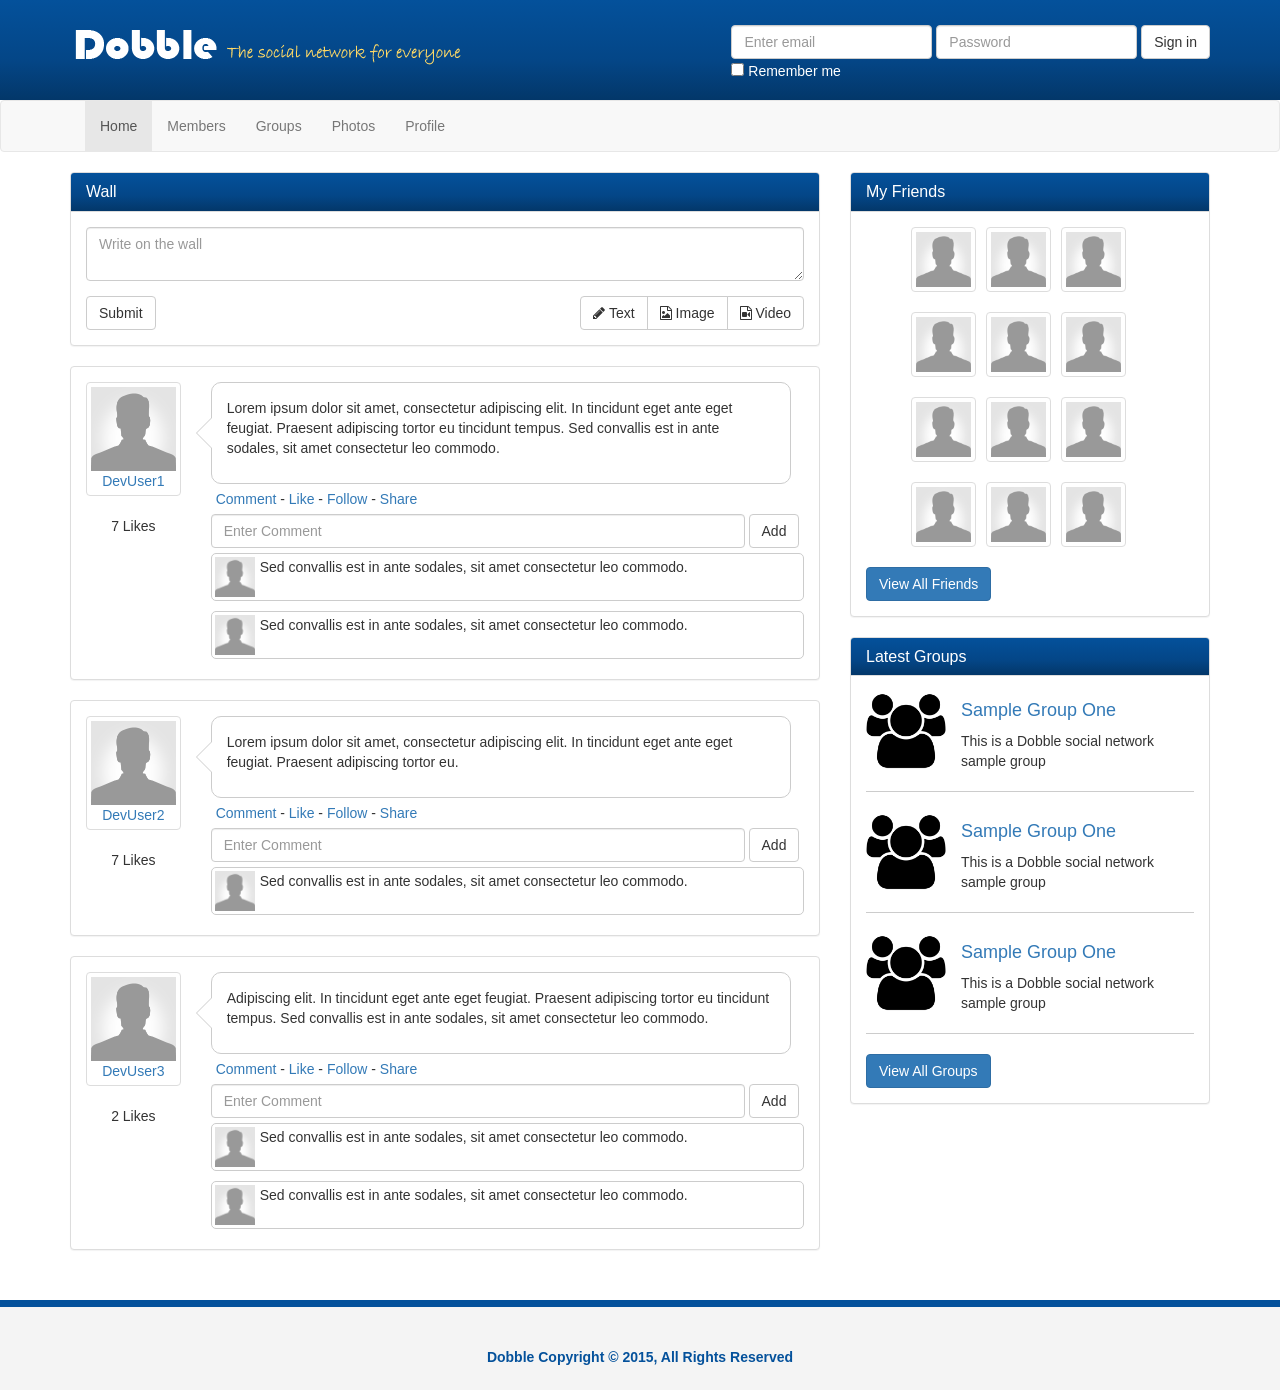
<file: dobble/index.html>
<!DOCTYPE html>
<html lang="en">
  <head>
    <meta charset="utf-8">
    <meta http-equiv="X-UA-Compatible" content="IE=edge">
    <meta name="viewport" content="width=device-width, initial-scale=1">
    <title>Dobble Social Network</title>
    <!-- Bootstrap core CSS -->
    <link href="css/bootstrap.css" rel="stylesheet">
    <!-- Custom styles for this template -->
    <link href="css/font-awesome.css" rel="stylesheet">
    <link href="css/style.css" rel="stylesheet">
  </head>

  <body>
    <header>
      <div class="container">
        <img src="img/logo.png" class="logo">
        <form class="form-inline">
          <div class="form-group">
            <label class="sr-only" for="exampleInputEmail3">Email address</label>
            <input type="email" class="form-control" id="exampleInputEmail3" placeholder="Enter email">
          </div>
          <div class="form-group">
            <label class="sr-only" for="exampleInputPassword3">Password</label>
            <input type="password" class="form-control" id="exampleInputPassword3" placeholder="Password">
          </div>
          <button type="submit" class="btn btn-default">Sign in</button><br>
          <div class="checkbox">
            <label>
              <input type="checkbox"> Remember me
            </label>
          </div>
        </form>
      </div>
    </header>
    <nav class="navbar navbar-default">
      <div class="container">
        <div class="navbar-header">
          <button type="button" class="navbar-toggle collapsed" data-toggle="collapse" data-target="#navbar" aria-expanded="false" aria-controls="navbar">
            <span class="sr-only">Toggle navigation</span>
            <span class="icon-bar"></span>
            <span class="icon-bar"></span>
            <span class="icon-bar"></span>
          </button>
        </div>
        <div id="navbar" class="collapse navbar-collapse">
          <ul class="nav navbar-nav">
            <li class="active"><a href="index.html">Home</a></li>
            <li><a href="members.html">Members</a></li>
            <li><a href="groups.html">Groups</a></li>
            <li><a href="photos.html">Photos</a></li>
            <li><a href="profile.html">Profile</a></li>
          </ul>
        </div><!--/.nav-collapse -->
      </div>
    </nav>

    <section>
      <div class="container">
        <div class="row">
          <div class="col-md-8">
            <div class="panel panel-default">
              <div class="panel-heading">
                <h3 class="panel-title">Wall</h3>
              </div>
              <div class="panel-body">
                <form>
                  <div class="form-group">
                    <textarea class="form-control" placeholder="Write on the wall"></textarea>
                  </div>
                
                  <button type="submit" class="btn btn-default">Submit</button>
                  <div class="pull-right">
                    <div class="btn-group">
                    <button type="button" class="btn btn-default"><i class="fa fa-pencil"></i> Text</button>
                    <button type="button" class="btn btn-default"><i class="fa fa-file-image-o"></i> Image</button>
                    <button type="button" class="btn btn-default"> <i class="fa fa-file-video-o"></i> Video</button>
                  </div>
                  </div>
                </form>        
              </div>
            </div>

            <div class="panel panel-default post">
              <div class="panel-body">
                <div class="row">
                  <div class="col-sm-2">
                    <a class="post-avatar thumbnail" href="profile.html"><img src="img/user.png"><div class="text-center">DevUser1</div></a>
                    <div class="likes text-center">7 Likes</div>
                  </div><!-- col-sm-2 end -->
                  <div class="col-sm-10">
                    <div class="bubble">
                      <div class="pointer">
                        <p>Lorem ipsum dolor sit amet, consectetur adipiscing elit. In tincidunt eget ante eget feugiat. Praesent adipiscing tortor eu tincidunt tempus. Sed convallis est in ante sodales, sit amet consectetur leo commodo. </p>
                      </div>
                      <div class="pointer-border"></div>
                    </div><!-- bubble end -->
                    <p class="post-actions"><a href="#">Comment</a> - <a href="#">Like</a> - <a href="#">Follow</a> - <a href="#">Share</a> </p>
                    <div class="comment-form">
                      <form class="form-inline">
                        <div class="form-group">
                          <input type="text" class="form-control" id="exampleInputName2" placeholder="Enter Comment">
                        </div>
                        <button type="submit" class="btn btn-default">Add</button>
                      </form>
                    </div><!-- comment form end -->
                    <div class="clearfix"></div>

                    <div class="comments">
                      <div class="comment">
                        <a class="comment-avatar pull-left" href="#"><img src="img/user.png"></a>
                        <div class="comment-text">
                          <p>Sed convallis est in ante sodales, sit amet consectetur leo commodo.</p>
                        </div>
                      </div>
                      <div class="clearfix"></div>

                      <div class="comment">
                        <a class="comment-avatar pull-left" href="#"><img src="img/user.png"></a>
                        <div class="comment-text">
                          <p>Sed convallis est in ante sodales, sit amet consectetur leo commodo.</p>
                        </div>
                      </div>
                      <div class="clearfix"></div>
                    </div>
                  </div>
                </div>
              </div>
            </div>

            <div class="panel panel-default post">
              <div class="panel-body">
                <div class="row">
                  <div class="col-sm-2">
                    <a class="post-avatar thumbnail" href="profile.html"><img src="img/user.png"><div class="text-center">DevUser2</div></a>
                    <div class="likes text-center">7 Likes</div>
                  </div><!-- col-sm-2 end -->
                  <div class="col-sm-10">
                    <div class="bubble">
                      <div class="pointer">
                        <p>Lorem ipsum dolor sit amet, consectetur adipiscing elit. In tincidunt eget ante eget feugiat. Praesent adipiscing tortor eu. </p>
                      </div>
                      <div class="pointer-border"></div>
                    </div><!-- bubble end -->
                    <p class="post-actions"><a href="#">Comment</a> - <a href="#">Like</a> - <a href="#">Follow</a> - <a href="#">Share</a> </p>
                    <div class="comment-form">
                      <form class="form-inline">
                        <div class="form-group">
                          <input type="text" class="form-control" id="exampleInputName2" placeholder="Enter Comment">
                        </div>
                        <button type="submit" class="btn btn-default">Add</button>
                      </form>
                    </div><!-- comment form end -->
                    <div class="clearfix"></div>

                    <div class="comments">              
                      <div class="comment">
                        <a class="comment-avatar pull-left" href="#"><img src="img/user.png"></a>
                        <div class="comment-text">
                          <p>Sed convallis est in ante sodales, sit amet consectetur leo commodo.</p>
                        </div>
                      </div>
                      <div class="clearfix"></div>
                    </div>
                  </div>
                </div>
              </div>
            </div>

            <div class="panel panel-default post">
              <div class="panel-body">
                <div class="row">
                  <div class="col-sm-2">
                    <a class="post-avatar thumbnail" href="profile.html"><img src="img/user.png"><div class="text-center">DevUser3</div></a>
                    <div class="likes text-center">2 Likes</div>
                  </div><!-- col-sm-2 end -->
                  <div class="col-sm-10">
                    <div class="bubble">
                      <div class="pointer">
                        <p>Adipiscing elit. In tincidunt eget ante eget feugiat. Praesent adipiscing tortor eu tincidunt tempus. Sed convallis est in ante sodales, sit amet consectetur leo commodo. </p>
                      </div>
                      <div class="pointer-border"></div>
                    </div><!-- bubble end -->
                    <p class="post-actions"><a href="#">Comment</a> - <a href="#">Like</a> - <a href="#">Follow</a> - <a href="#">Share</a> </p>
                    <div class="comment-form">
                      <form class="form-inline">
                        <div class="form-group">
                          <input type="text" class="form-control" id="exampleInputName2" placeholder="Enter Comment">
                        </div>
                        <button type="submit" class="btn btn-default">Add</button>
                      </form>
                    </div><!-- comment form end -->
                    <div class="clearfix"></div>

                    <div class="comments">
                      <div class="comment">
                        <a class="comment-avatar pull-left" href="#"><img src="img/user.png"></a>
                        <div class="comment-text">
                          <p>Sed convallis est in ante sodales, sit amet consectetur leo commodo.</p>
                        </div>
                      </div>
                      <div class="clearfix"></div>

                      <div class="comment">
                        <a class="comment-avatar pull-left" href="#"><img src="img/user.png"></a>
                        <div class="comment-text">
                          <p>Sed convallis est in ante sodales, sit amet consectetur leo commodo.</p>
                        </div>
                      </div>
                      <div class="clearfix"></div>
                    </div>
                  </div>
                </div>
              </div>
            </div>
          </div><!-- col-md-8 end -->

          <div class="col-md-4">
            <div class="panel panel-default friends">
              <div class="panel-heading">
                <h3 class="panel-title">My Friends</h3>
              </div>
              <div class="panel-body">
                <ul>
                  <li><a class="thumbnail" href="profile.html"><img src="img/user.png"></a></li>
                  <li><a class="thumbnail" href="profile.html"><img src="img/user.png"></a></li>
                  <li><a class="thumbnail" href="profile.html"><img src="img/user.png"></a></li>
                  <li><a class="thumbnail" href="profile.html"><img src="img/user.png"></a></li>
                  <li><a class="thumbnail" href="profile.html"><img src="img/user.png"></a></li>
                  <li><a class="thumbnail" href="profile.html"><img src="img/user.png"></a></li>
                  <li><a class="thumbnail" href="profile.html"><img src="img/user.png"></a></li>
                  <li><a class="thumbnail" href="profile.html"><img src="img/user.png"></a></li>
                  <li><a class="thumbnail" href="profile.html"><img src="img/user.png"></a></li>
                  <li><a class="thumbnail" href="profile.html"><img src="img/user.png"></a></li>
                  <li><a class="thumbnail" href="profile.html"><img src="img/user.png"></a></li>
                  <li><a class="thumbnail" href="profile.html"><img src="img/user.png"></a></li>
                </ul>
                <div class="clearfix"></div>
                <a class="btn btn-primary" href="#">View All Friends</a>
              </div>
            </div>

            <div class="panel panel-default groups">
              <div class="panel-heading">
                <h3 class="panel-title">Latest Groups</h3>
              </div>
              <div class="panel-body">
                <div class="group-item">
                  <img src="img/group.png">
                  <h4><a href="#">Sample Group One</a></h4>
                  <p>This is a Dobble social network sample group</p>
                </div>
                <div class="clearfix"></div>
                <div class="group-item">
                  <img src="img/group.png">
                  <h4><a href="#">Sample Group One</a></h4>
                  <p>This is a Dobble social network sample group</p>
                </div>
                <div class="clearfix"></div>
                <div class="group-item">
                  <img src="img/group.png">
                  <h4><a href="#">Sample Group One</a></h4>
                  <p>This is a Dobble social network sample group</p>
                </div>
                <div class="clearfix"></div>
                <a class="btn btn-primary" href="#">View All Groups</a>
              </div>
            </div>
          </div>
        </div>
      </div>

    </section>

    <footer>
      <div class="container">
        <p>Dobble Copyright &copy; 2015, All Rights Reserved</p>
      </div>
    </footer>

    <!-- Bootstrap core JavaScript
    ================================================== -->
    <!-- Placed at the end of the document so the pages load faster -->
    <script src="https://ajax.googleapis.com/ajax/libs/jquery/1.11.1/jquery.min.js"></script>
    <script src="js/bootstrap.js"></script>
  </body>
</html>
</file>
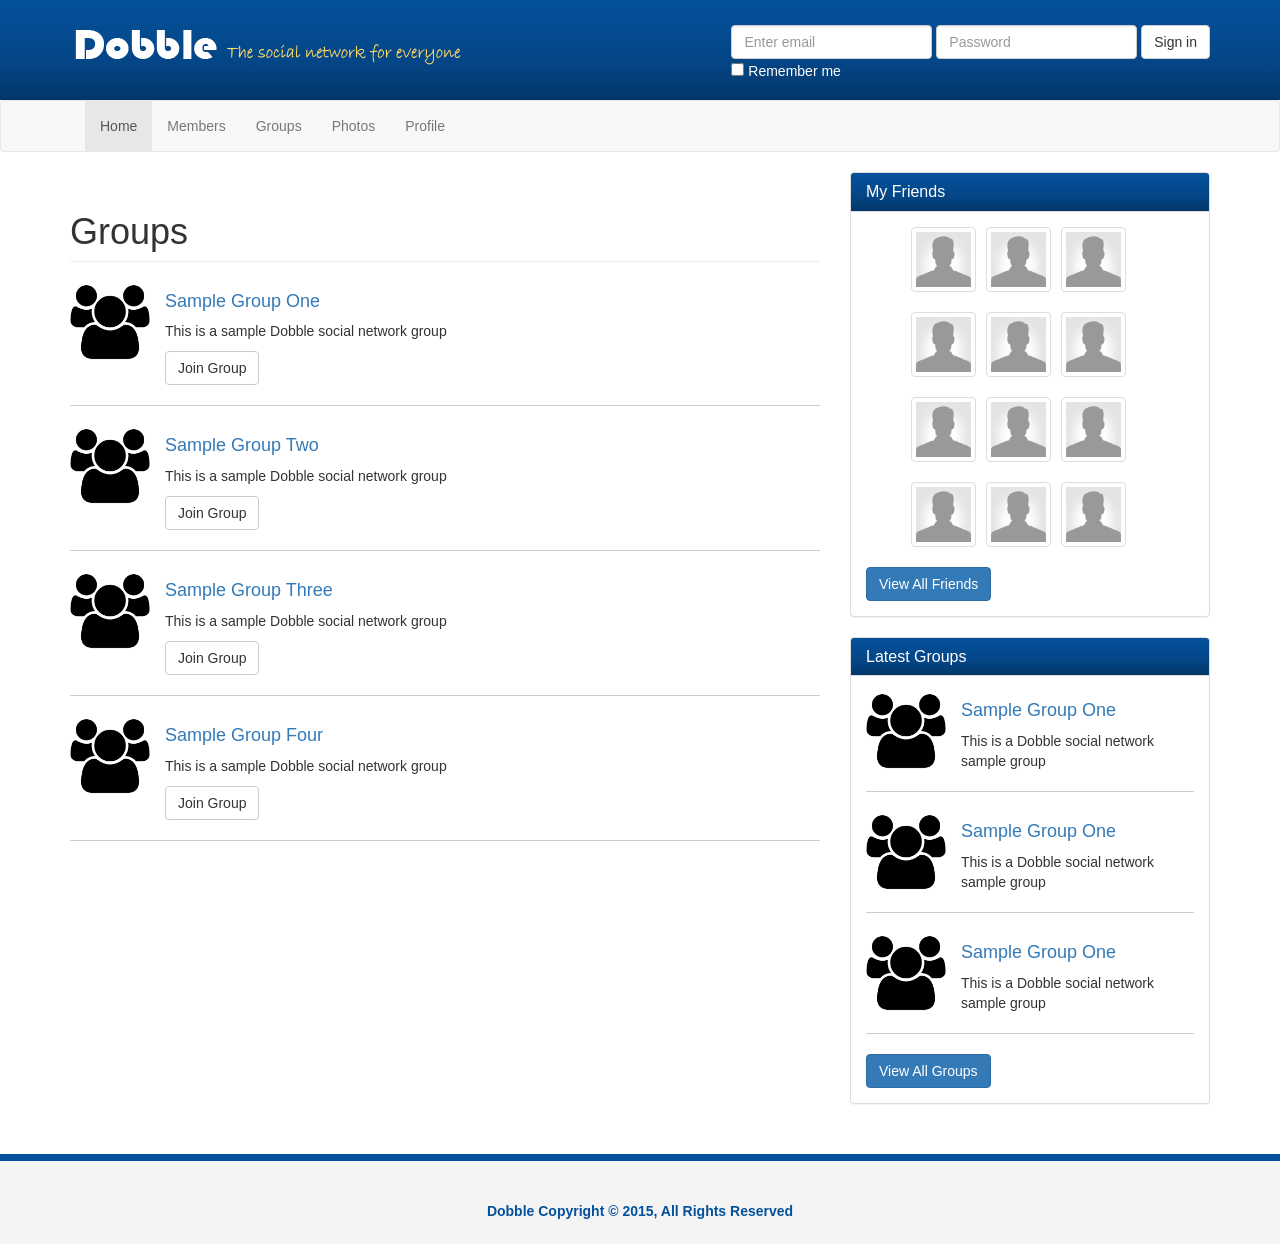
<file: dobble/groups.html>
<!DOCTYPE html>
<html lang="en">
  <head>
    <meta charset="utf-8">
    <meta http-equiv="X-UA-Compatible" content="IE=edge">
    <meta name="viewport" content="width=device-width, initial-scale=1">
    <title>Groups: Dobble Social Network</title>
    <!-- Bootstrap core CSS -->
    <link href="css/bootstrap.css" rel="stylesheet">
    <!-- Custom styles for this template -->
    <link href="css/font-awesome.css" rel="stylesheet">
    <link href="css/style.css" rel="stylesheet">
  </head>

  <body>
    <header>
      <div class="container">
        <img src="img/logo.png" class="logo">
        <form class="form-inline">
          <div class="form-group">
            <label class="sr-only" for="exampleInputEmail3">Email address</label>
            <input type="email" class="form-control" id="exampleInputEmail3" placeholder="Enter email">
          </div>
          <div class="form-group">
            <label class="sr-only" for="exampleInputPassword3">Password</label>
            <input type="password" class="form-control" id="exampleInputPassword3" placeholder="Password">
          </div>
          <button type="submit" class="btn btn-default">Sign in</button><br>
          <div class="checkbox">
            <label>
              <input type="checkbox"> Remember me
            </label>
          </div>
        </form>
      </div>
    </header>
    <nav class="navbar navbar-default">
      <div class="container">
        <div class="navbar-header">
          <button type="button" class="navbar-toggle collapsed" data-toggle="collapse" data-target="#navbar" aria-expanded="false" aria-controls="navbar">
            <span class="sr-only">Toggle navigation</span>
            <span class="icon-bar"></span>
            <span class="icon-bar"></span>
            <span class="icon-bar"></span>
          </button>
        </div>
        <div id="navbar" class="collapse navbar-collapse">
          <ul class="nav navbar-nav">
            <li class="active"><a href="index.html">Home</a></li>
            <li><a href="members.html">Members</a></li>
            <li><a href="groups.html">Groups</a></li>
            <li><a href="photos.html">Photos</a></li>
            <li><a href="profile.html">Profile</a></li>
          </ul>
        </div><!--/.nav-collapse -->
      </div>
    </nav>

    <section>
      <div class="container">
        <div class="row">
          <div class="col-md-8">
            <div class="groups">
              <h1 class="page-header">Groups</h1>
              <div class="group-item">
                <img src="img/group.png">
                <h4><a href="#">Sample Group One</a></h4>
                <p>This is a sample Dobble social network group</p>
                <p><a href="#" class="btn btn-default">Join Group</a></p>
              </div>
              <div class="clearfix"></div>
              <div class="group-item">
                <img src="img/group.png">
                <h4><a href="#">Sample Group Two</a></h4>
                <p>This is a sample Dobble social network group</p>
                <p><a href="#" class="btn btn-default">Join Group</a></p>
              </div>
              <div class="clearfix"></div>
              <div class="group-item">
                <img src="img/group.png">
                <h4><a href="#">Sample Group Three</a></h4>
                <p>This is a sample Dobble social network group</p>
                <p><a href="#" class="btn btn-default">Join Group</a></p>
              </div>
              <div class="clearfix"></div>
              <div class="group-item">
                <img src="img/group.png">
                <h4><a href="#">Sample Group Four</a></h4>
                <p>This is a sample Dobble social network group</p>
                <p><a href="#" class="btn btn-default">Join Group</a></p>
              </div>
              <div class="clearfix"></div>
            </div>
          </div><!-- col-md-8 end -->

          <div class="col-md-4">
            <div class="panel panel-default friends">
              <div class="panel-heading">
                <h3 class="panel-title">My Friends</h3>
              </div>
              <div class="panel-body">
                <ul>
                  <li><a class="thumbnail" href="profile.html"><img src="img/user.png"></a></li>
                  <li><a class="thumbnail" href="profile.html"><img src="img/user.png"></a></li>
                  <li><a class="thumbnail" href="profile.html"><img src="img/user.png"></a></li>
                  <li><a class="thumbnail" href="profile.html"><img src="img/user.png"></a></li>
                  <li><a class="thumbnail" href="profile.html"><img src="img/user.png"></a></li>
                  <li><a class="thumbnail" href="profile.html"><img src="img/user.png"></a></li>
                  <li><a class="thumbnail" href="profile.html"><img src="img/user.png"></a></li>
                  <li><a class="thumbnail" href="profile.html"><img src="img/user.png"></a></li>
                  <li><a class="thumbnail" href="profile.html"><img src="img/user.png"></a></li>
                  <li><a class="thumbnail" href="profile.html"><img src="img/user.png"></a></li>
                  <li><a class="thumbnail" href="profile.html"><img src="img/user.png"></a></li>
                  <li><a class="thumbnail" href="profile.html"><img src="img/user.png"></a></li>
                </ul>
                <div class="clearfix"></div>
                <a class="btn btn-primary" href="#">View All Friends</a>
              </div>
            </div>

            <div class="panel panel-default groups">
              <div class="panel-heading">
                <h3 class="panel-title">Latest Groups</h3>
              </div>
              <div class="panel-body">
                <div class="group-item">
                  <img src="img/group.png">
                  <h4><a href="#">Sample Group One</a></h4>
                  <p>This is a Dobble social network sample group</p>
                </div>
                <div class="clearfix"></div>
                <div class="group-item">
                  <img src="img/group.png">
                  <h4><a href="#">Sample Group One</a></h4>
                  <p>This is a Dobble social network sample group</p>
                </div>
                <div class="clearfix"></div>
                <div class="group-item">
                  <img src="img/group.png">
                  <h4><a href="#">Sample Group One</a></h4>
                  <p>This is a Dobble social network sample group</p>
                </div>
                <div class="clearfix"></div>
                <a class="btn btn-primary" href="#">View All Groups</a>
              </div>
            </div>
          </div>
        </div>
      </div>

    </section>

    <footer>
      <div class="container">
        <p>Dobble Copyright &copy; 2015, All Rights Reserved</p>
      </div>
    </footer>

    <!-- Bootstrap core JavaScript
    ================================================== -->
    <!-- Placed at the end of the document so the pages load faster -->
    <script src="https://ajax.googleapis.com/ajax/libs/jquery/1.11.1/jquery.min.js"></script>
    <script src="js/bootstrap.js"></script>
  </body>
</html>
</file>
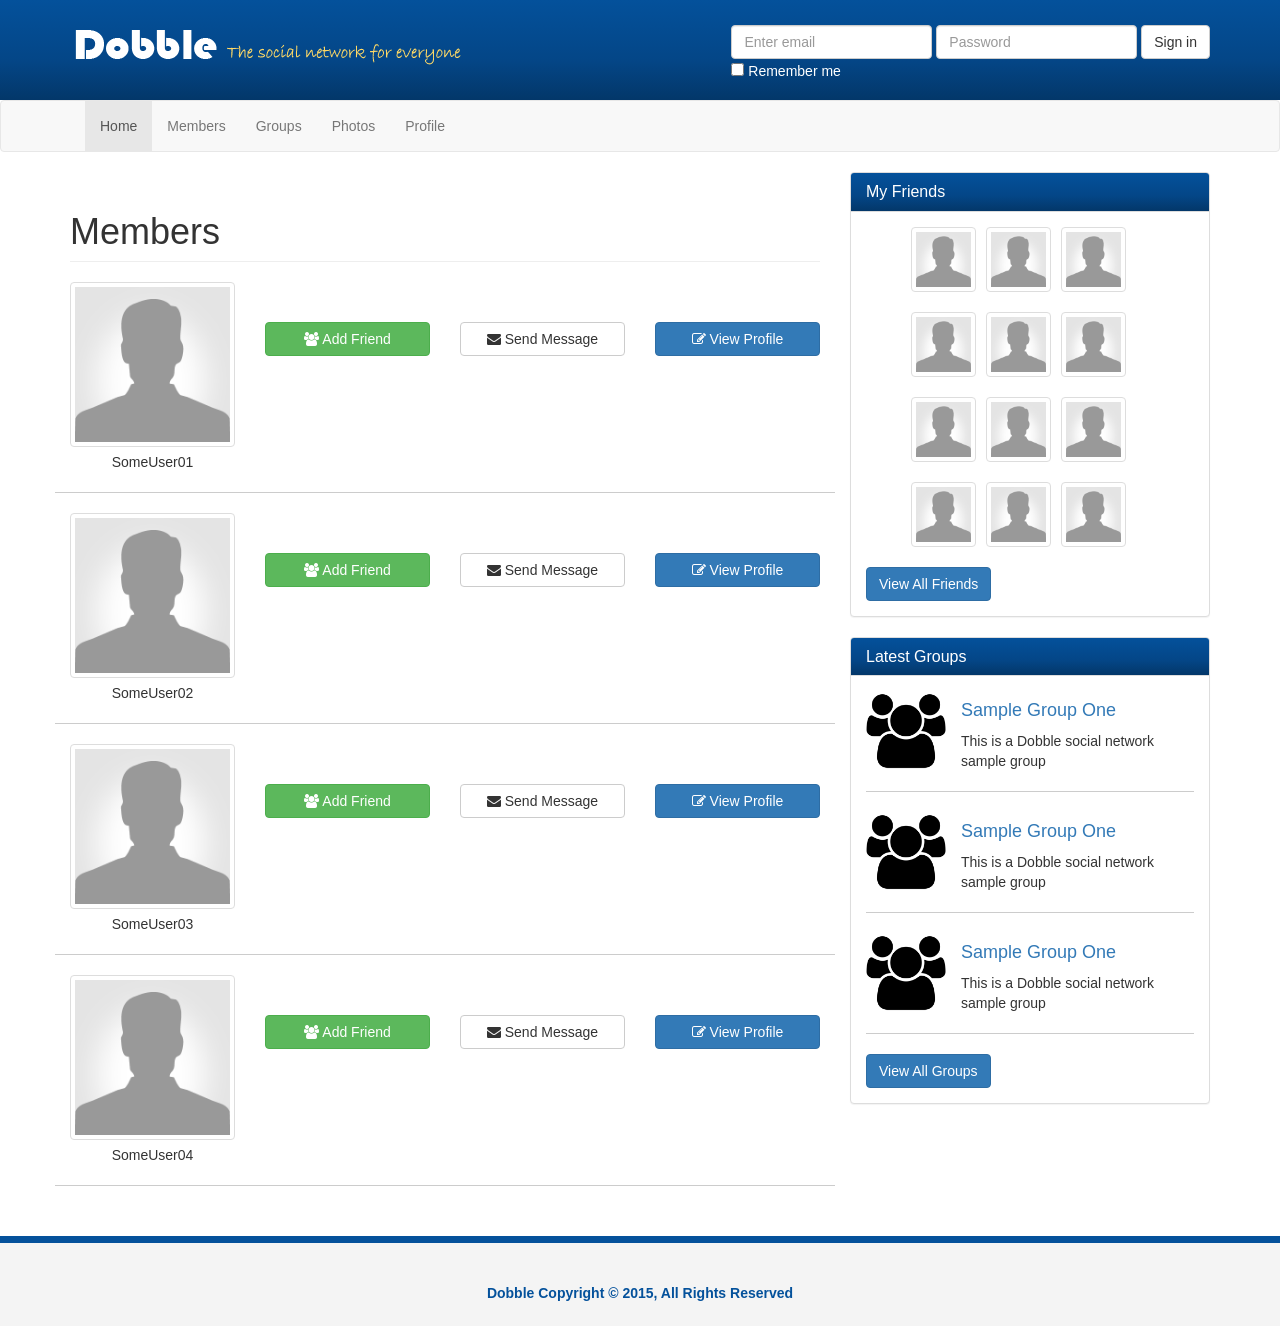
<file: dobble/members.html>
<!DOCTYPE html>
<html lang="en">
  <head>
    <meta charset="utf-8">
    <meta http-equiv="X-UA-Compatible" content="IE=edge">
    <meta name="viewport" content="width=device-width, initial-scale=1">
    <title>Members: Dobble Social Network</title>
    <!-- Bootstrap core CSS -->
    <link href="css/bootstrap.css" rel="stylesheet">
    <!-- Custom styles for this template -->
    <link href="css/font-awesome.css" rel="stylesheet">
    <link href="css/style.css" rel="stylesheet">
  </head>

  <body>
    <header>
      <div class="container">
        <img src="img/logo.png" class="logo">
        <form class="form-inline">
          <div class="form-group">
            <label class="sr-only" for="exampleInputEmail3">Email address</label>
            <input type="email" class="form-control" id="exampleInputEmail3" placeholder="Enter email">
          </div>
          <div class="form-group">
            <label class="sr-only" for="exampleInputPassword3">Password</label>
            <input type="password" class="form-control" id="exampleInputPassword3" placeholder="Password">
          </div>
          <button type="submit" class="btn btn-default">Sign in</button><br>
          <div class="checkbox">
            <label>
              <input type="checkbox"> Remember me
            </label>
          </div>
        </form>
      </div>
    </header>
    <nav class="navbar navbar-default">
      <div class="container">
        <div class="navbar-header">
          <button type="button" class="navbar-toggle collapsed" data-toggle="collapse" data-target="#navbar" aria-expanded="false" aria-controls="navbar">
            <span class="sr-only">Toggle navigation</span>
            <span class="icon-bar"></span>
            <span class="icon-bar"></span>
            <span class="icon-bar"></span>
          </button>
        </div>
        <div id="navbar" class="collapse navbar-collapse">
          <ul class="nav navbar-nav">
            <li class="active"><a href="index.html">Home</a></li>
            <li><a href="members.html">Members</a></li>
            <li><a href="groups.html">Groups</a></li>
            <li><a href="photos.html">Photos</a></li>
            <li><a href="profile.html">Profile</a></li>
          </ul>
        </div><!--/.nav-collapse -->
      </div>
    </nav>

    <section>
      <div class="container">
        <div class="row">
          <div class="col-md-8">
           <div class="members">
            <h1 class="page-header">Members</h1>
            <div class="row member-row">
              <div class="col-md-3">
                <img src="img/user.png" class="img-thumbnail">
                <div class="text-center">SomeUser01</div>
              </div>
              <div class="col-md-3">
                <p><a href="#" class="btn btn-success btn-block"><i class="fa fa-users"></i> Add Friend</a></p>
              </div>
              <div class="col-md-3">
                <p><a href="#" class="btn btn-default btn-block"><i class="fa fa-envelope"></i> Send Message</a></p>

              </div>
              <div class="col-md-3">
                <p><a href="#" class="btn btn-primary btn-block"><i class="fa fa-edit"></i> View Profile</a></p>

              </div>
            </div>

            <div class="row member-row">
              <div class="col-md-3">
                <img src="img/user.png" class="img-thumbnail">
                <div class="text-center">SomeUser02</div>
              </div>
              <div class="col-md-3">
                <p><a href="#" class="btn btn-success btn-block"><i class="fa fa-users"></i> Add Friend</a></p>
              </div>
              <div class="col-md-3">
                <p><a href="#" class="btn btn-default btn-block"><i class="fa fa-envelope"></i> Send Message</a></p>

              </div>
              <div class="col-md-3">
                <p><a href="#" class="btn btn-primary btn-block"><i class="fa fa-edit"></i> View Profile</a></p>

              </div>
            </div>

            <div class="row member-row">
              <div class="col-md-3">
                <img src="img/user.png" class="img-thumbnail">
                <div class="text-center">SomeUser03</div>
              </div>
              <div class="col-md-3">
                <p><a href="#" class="btn btn-success btn-block"><i class="fa fa-users"></i> Add Friend</a></p>
              </div>
              <div class="col-md-3">
                <p><a href="#" class="btn btn-default btn-block"><i class="fa fa-envelope"></i> Send Message</a></p>

              </div>
              <div class="col-md-3">
                <p><a href="#" class="btn btn-primary btn-block"><i class="fa fa-edit"></i> View Profile</a></p>

              </div>
            </div>

            <div class="row member-row">
              <div class="col-md-3">
                <img src="img/user.png" class="img-thumbnail">
                <div class="text-center">SomeUser04</div>
              </div>
              <div class="col-md-3">
                <p><a href="#" class="btn btn-success btn-block"><i class="fa fa-users"></i> Add Friend</a></p>
              </div>
              <div class="col-md-3">
                <p><a href="#" class="btn btn-default btn-block"><i class="fa fa-envelope"></i> Send Message</a></p>

              </div>
              <div class="col-md-3">
                <p><a href="#" class="btn btn-primary btn-block"><i class="fa fa-edit"></i> View Profile</a></p>

              </div>
            </div>
           </div>
          </div><!-- col-md-8 end -->

          <div class="col-md-4">
            <div class="panel panel-default friends">
              <div class="panel-heading">
                <h3 class="panel-title">My Friends</h3>
              </div>
              <div class="panel-body">
                <ul>
                  <li><a class="thumbnail" href="profile.html"><img src="img/user.png"></a></li>
                  <li><a class="thumbnail" href="profile.html"><img src="img/user.png"></a></li>
                  <li><a class="thumbnail" href="profile.html"><img src="img/user.png"></a></li>
                  <li><a class="thumbnail" href="profile.html"><img src="img/user.png"></a></li>
                  <li><a class="thumbnail" href="profile.html"><img src="img/user.png"></a></li>
                  <li><a class="thumbnail" href="profile.html"><img src="img/user.png"></a></li>
                  <li><a class="thumbnail" href="profile.html"><img src="img/user.png"></a></li>
                  <li><a class="thumbnail" href="profile.html"><img src="img/user.png"></a></li>
                  <li><a class="thumbnail" href="profile.html"><img src="img/user.png"></a></li>
                  <li><a class="thumbnail" href="profile.html"><img src="img/user.png"></a></li>
                  <li><a class="thumbnail" href="profile.html"><img src="img/user.png"></a></li>
                  <li><a class="thumbnail" href="profile.html"><img src="img/user.png"></a></li>
                </ul>
                <div class="clearfix"></div>
                <a class="btn btn-primary" href="#">View All Friends</a>
              </div>
            </div>

            <div class="panel panel-default groups">
              <div class="panel-heading">
                <h3 class="panel-title">Latest Groups</h3>
              </div>
              <div class="panel-body">
                <div class="group-item">
                  <img src="img/group.png">
                  <h4><a href="#">Sample Group One</a></h4>
                  <p>This is a Dobble social network sample group</p>
                </div>
                <div class="clearfix"></div>
                <div class="group-item">
                  <img src="img/group.png">
                  <h4><a href="#">Sample Group One</a></h4>
                  <p>This is a Dobble social network sample group</p>
                </div>
                <div class="clearfix"></div>
                <div class="group-item">
                  <img src="img/group.png">
                  <h4><a href="#">Sample Group One</a></h4>
                  <p>This is a Dobble social network sample group</p>
                </div>
                <div class="clearfix"></div>
                <a class="btn btn-primary" href="#">View All Groups</a>
              </div>
            </div>
          </div>
        </div>
      </div>

    </section>

    <footer>
      <div class="container">
        <p>Dobble Copyright &copy; 2015, All Rights Reserved</p>
      </div>
    </footer>

    <!-- Bootstrap core JavaScript
    ================================================== -->
    <!-- Placed at the end of the document so the pages load faster -->
    <script src="https://ajax.googleapis.com/ajax/libs/jquery/1.11.1/jquery.min.js"></script>
    <script src="js/bootstrap.js"></script>
  </body>
</html>
</file>
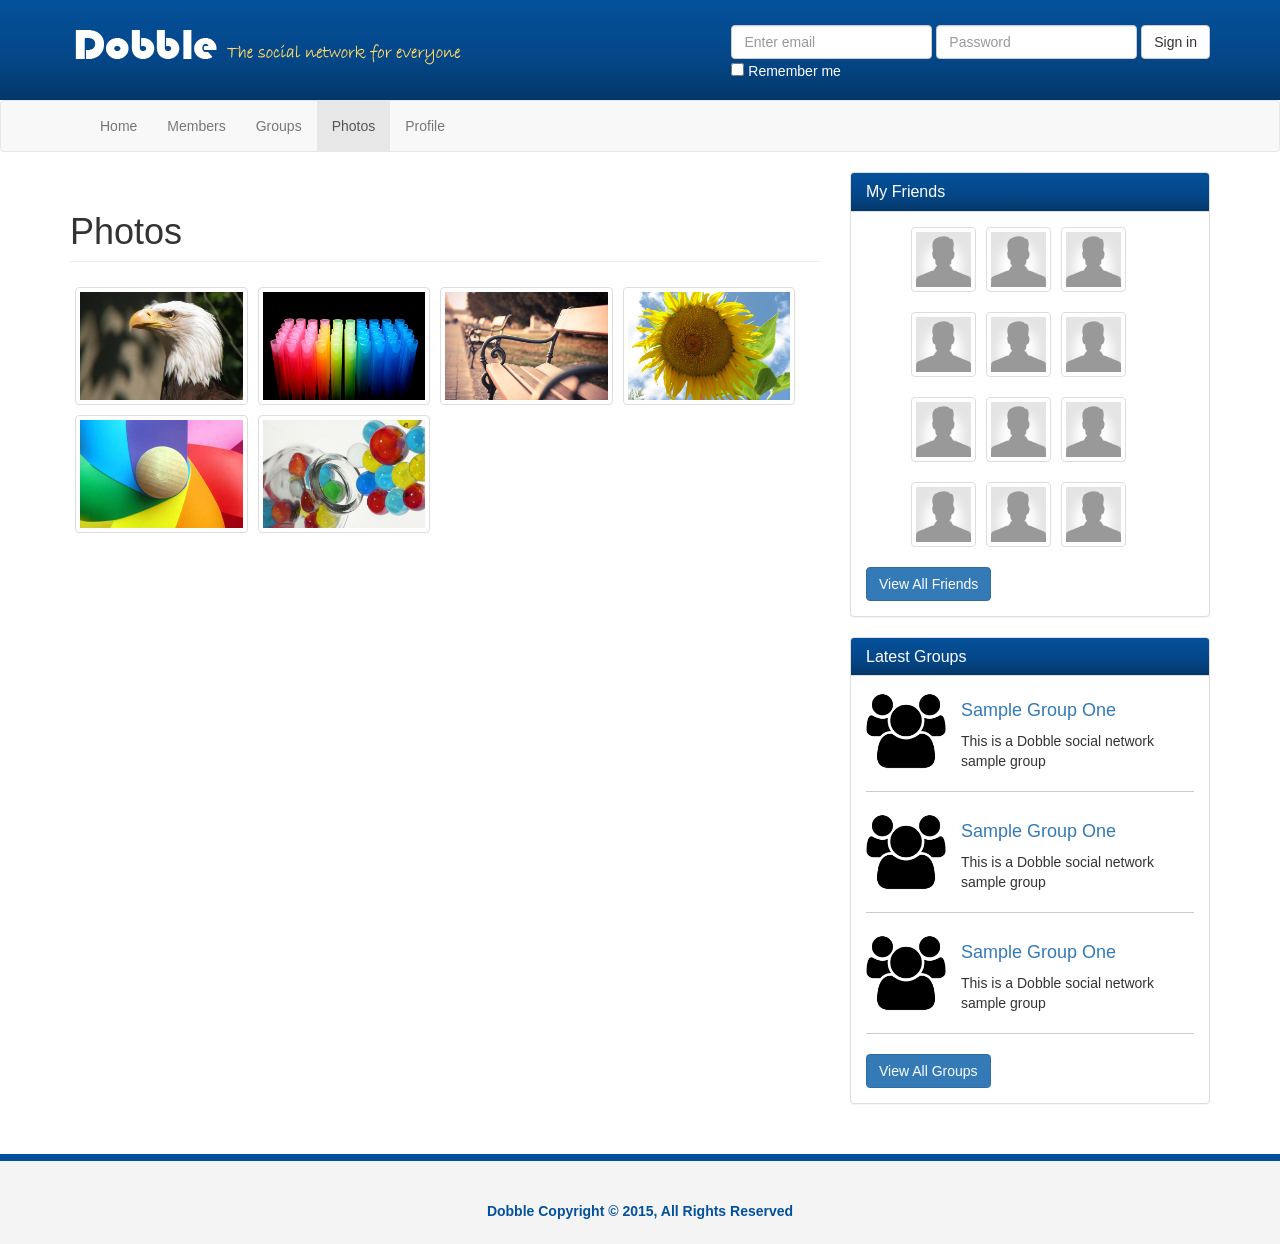
<file: dobble/photos.html>
<!DOCTYPE html>
<html lang="en">
  <head>
    <meta charset="utf-8">
    <meta http-equiv="X-UA-Compatible" content="IE=edge">
    <meta name="viewport" content="width=device-width, initial-scale=1">
    <title>Photos: Dobble Social Network</title>
    <!-- Bootstrap core CSS -->
    <link href="css/bootstrap.css" rel="stylesheet">
    <!-- Custom styles for this template -->
    <link href="css/ekko-lightbox.css" rel="stylesheet">
    <link href="css/font-awesome.css" rel="stylesheet">
    <link href="css/style.css" rel="stylesheet">
  </head>

  <body>
    <header>
      <div class="container">
        <img src="img/logo.png" class="logo">
        <form class="form-inline">
          <div class="form-group">
            <label class="sr-only" for="exampleInputEmail3">Email address</label>
            <input type="email" class="form-control" id="exampleInputEmail3" placeholder="Enter email">
          </div>
          <div class="form-group">
            <label class="sr-only" for="exampleInputPassword3">Password</label>
            <input type="password" class="form-control" id="exampleInputPassword3" placeholder="Password">
          </div>
          <button type="submit" class="btn btn-default">Sign in</button><br>
          <div class="checkbox">
            <label>
              <input type="checkbox"> Remember me
            </label>
          </div>
        </form>
      </div>
    </header>
    <nav class="navbar navbar-default">
      <div class="container">
        <div class="navbar-header">
          <button type="button" class="navbar-toggle collapsed" data-toggle="collapse" data-target="#navbar" aria-expanded="false" aria-controls="navbar">
            <span class="sr-only">Toggle navigation</span>
            <span class="icon-bar"></span>
            <span class="icon-bar"></span>
            <span class="icon-bar"></span>
          </button>
        </div>
        <div id="navbar" class="collapse navbar-collapse">
          <ul class="nav navbar-nav">
            <li><a href="index.html">Home</a></li>
            <li><a href="members.html">Members</a></li>
            <li><a href="groups.html">Groups</a></li>
            <li class="active"><a href="photos.html">Photos</a></li>
            <li><a href="profile.html">Profile</a></li>
          </ul>
        </div><!--/.nav-collapse -->
      </div>
    </nav>

    <section>
      <div class="container">
        <div class="row">
          <div class="col-md-8">
            <h1 class="page-header">Photos</h1>
            <ul class="photos gallery-parent">
              <li><a href="img/sample1.jpg" data-title="Image One" data-footer="This is image 1" data-toggle="lightbox" data-gallery="mygallery" data-parent=".gallery-parent" data-hover="tooltip" data-placement="top" title="This is image one"><img src="img/sample1.jpg" class="img-thumbnail"></a></li>
              <li><a href="img/sample2.jpg" data-title="Image Two" data-footer="This is image 2" data-toggle="lightbox"  data-gallery="mygallery" data-parent=".gallery-parent" data-hover="tooltip" data-placement="top" title="This is image two"><img src="img/sample2.jpg" class="img-thumbnail"></a></li>
              <li><a href="img/sample3.jpg" data-title="Image Three" data-footer="This is image 3" data-toggle="lightbox"  data-gallery="mygallery" data-parent=".gallery-parent" data-hover="tooltip" data-placement="top" title="This is image three"><img src="img/sample3.jpg" class="img-thumbnail"></a></li>
              <li><a href="img/sample4.jpg" data-title="Image Four" data-footer="This is image 4" data-toggle="lightbox"  data-gallery="mygallery" data-parent=".gallery-parent" data-hover="tooltip" data-placement="top" title="This is image four"><img src="img/sample4.jpg" class="img-thumbnail"></a></li>
              <li><a href="img/sample5.jpg" data-title="Image Five" data-footer="This is image 5" data-toggle="lightbox"  data-gallery="mygallery" data-parent=".gallery-parent" data-hover="tooltip" data-placement="top" title="This is image five"><img src="img/sample5.jpg" class="img-thumbnail"></a></li>
              <li><a href="img/sample6.jpg" data-title="Image Six" data-footer="This is image 6" data-toggle="lightbox"  data-gallery="mygallery" data-parent=".gallery-parent" data-hover="tooltip" data-placement="top" title="This is image six"><img src="img/sample6.jpg" class="img-thumbnail"></a></li>
            </ul>
          </div><!-- col-md-8 end -->

          <div class="col-md-4">
            <div class="panel panel-default friends">
              <div class="panel-heading">
                <h3 class="panel-title">My Friends</h3>
              </div>
              <div class="panel-body">
                <ul>
                  <li><a class="thumbnail" href="profile.html"><img src="img/user.png"></a></li>
                  <li><a class="thumbnail" href="profile.html"><img src="img/user.png"></a></li>
                  <li><a class="thumbnail" href="profile.html"><img src="img/user.png"></a></li>
                  <li><a class="thumbnail" href="profile.html"><img src="img/user.png"></a></li>
                  <li><a class="thumbnail" href="profile.html"><img src="img/user.png"></a></li>
                  <li><a class="thumbnail" href="profile.html"><img src="img/user.png"></a></li>
                  <li><a class="thumbnail" href="profile.html"><img src="img/user.png"></a></li>
                  <li><a class="thumbnail" href="profile.html"><img src="img/user.png"></a></li>
                  <li><a class="thumbnail" href="profile.html"><img src="img/user.png"></a></li>
                  <li><a class="thumbnail" href="profile.html"><img src="img/user.png"></a></li>
                  <li><a class="thumbnail" href="profile.html"><img src="img/user.png"></a></li>
                  <li><a class="thumbnail" href="profile.html"><img src="img/user.png"></a></li>
                </ul>
                <div class="clearfix"></div>
                <a class="btn btn-primary" href="#">View All Friends</a>
              </div>
            </div>

            <div class="panel panel-default groups">
              <div class="panel-heading">
                <h3 class="panel-title">Latest Groups</h3>
              </div>
              <div class="panel-body">
                <div class="group-item">
                  <img src="img/group.png">
                  <h4><a href="#">Sample Group One</a></h4>
                  <p>This is a Dobble social network sample group</p>
                </div>
                <div class="clearfix"></div>
                <div class="group-item">
                  <img src="img/group.png">
                  <h4><a href="#">Sample Group One</a></h4>
                  <p>This is a Dobble social network sample group</p>
                </div>
                <div class="clearfix"></div>
                <div class="group-item">
                  <img src="img/group.png">
                  <h4><a href="#">Sample Group One</a></h4>
                  <p>This is a Dobble social network sample group</p>
                </div>
                <div class="clearfix"></div>
                <a class="btn btn-primary" href="#">View All Groups</a>
              </div>
            </div>
          </div>
        </div>
      </div>

    </section>

    <footer>
      <div class="container">
        <p>Dobble Copyright &copy; 2015, All Rights Reserved</p>
      </div>
    </footer>

    <!-- Bootstrap core JavaScript
    ================================================== -->
    <!-- Placed at the end of the document so the pages load faster -->
    <script src="https://ajax.googleapis.com/ajax/libs/jquery/1.11.1/jquery.min.js"></script>
    <script src="js/bootstrap.js"></script>
    <script src="js/ekko-lightbox.js"></script>
    <script>
      $(document).delegate('*[data-toggle="lightbox"]', 'click', function(event) {
    event.preventDefault();
    $(this).ekkoLightbox();
}); 
      $(function () {
  $('[data-hover="tooltip"]').tooltip()
})
    </script>
  </body>
</html>
</file>
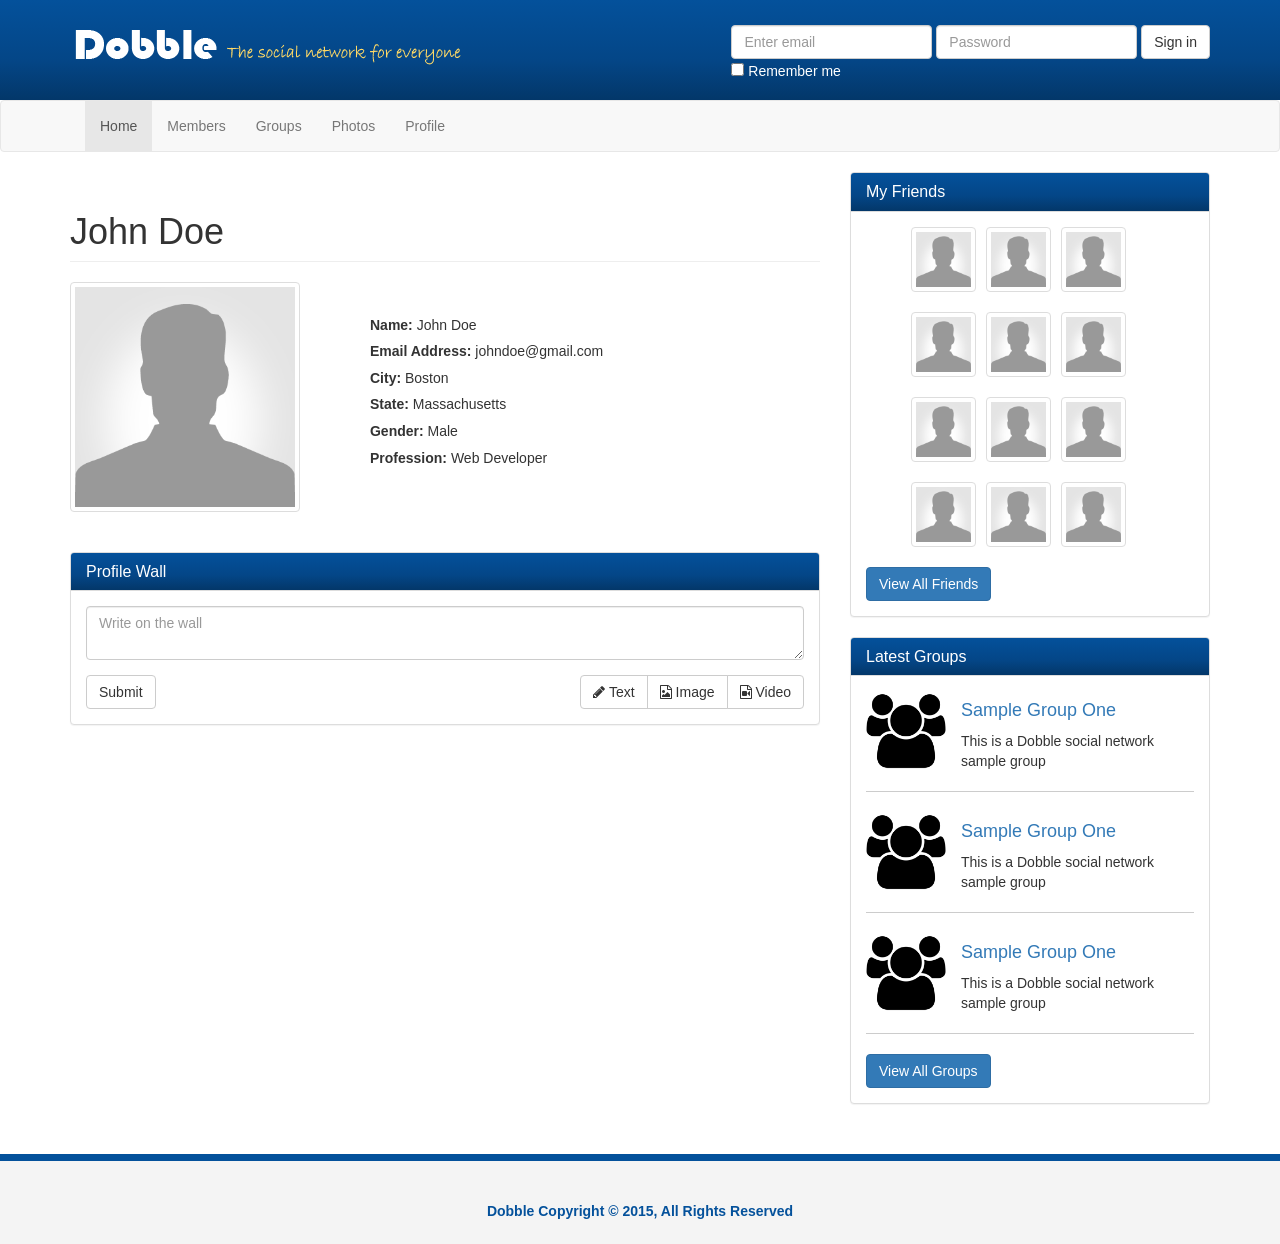
<file: dobble/profile.html>
<!DOCTYPE html>
<html lang="en">
  <head>
    <meta charset="utf-8">
    <meta http-equiv="X-UA-Compatible" content="IE=edge">
    <meta name="viewport" content="width=device-width, initial-scale=1">
    <title>Profile: Dobble Social Network</title>
    <!-- Bootstrap core CSS -->
    <link href="css/bootstrap.css" rel="stylesheet">
    <!-- Custom styles for this template -->
    <link href="css/font-awesome.css" rel="stylesheet">
    <link href="css/style.css" rel="stylesheet">
  </head>

  <body>
    <header>
      <div class="container">
        <img src="img/logo.png" class="logo">
        <form class="form-inline">
          <div class="form-group">
            <label class="sr-only" for="exampleInputEmail3">Email address</label>
            <input type="email" class="form-control" id="exampleInputEmail3" placeholder="Enter email">
          </div>
          <div class="form-group">
            <label class="sr-only" for="exampleInputPassword3">Password</label>
            <input type="password" class="form-control" id="exampleInputPassword3" placeholder="Password">
          </div>
          <button type="submit" class="btn btn-default">Sign in</button><br>
          <div class="checkbox">
            <label>
              <input type="checkbox"> Remember me
            </label>
          </div>
        </form>
      </div>
    </header>
    <nav class="navbar navbar-default">
      <div class="container">
        <div class="navbar-header">
          <button type="button" class="navbar-toggle collapsed" data-toggle="collapse" data-target="#navbar" aria-expanded="false" aria-controls="navbar">
            <span class="sr-only">Toggle navigation</span>
            <span class="icon-bar"></span>
            <span class="icon-bar"></span>
            <span class="icon-bar"></span>
          </button>
        </div>
        <div id="navbar" class="collapse navbar-collapse">
          <ul class="nav navbar-nav">
            <li class="active"><a href="index.html">Home</a></li>
            <li><a href="members.html">Members</a></li>
            <li><a href="groups.html">Groups</a></li>
            <li><a href="photos.html">Photos</a></li>
            <li><a href="profile.html">Profile</a></li>
          </ul>
        </div><!--/.nav-collapse -->
      </div>
    </nav>

    <section>
      <div class="container">
        <div class="row">
          <div class="col-md-8">
            <div class="profile">
              <h1 class="page-header">John Doe</h1>
              <div class="row">
                <div class="col-md-4">
                  <img src="img/user.png" class="img-thumbnail">
                </div>
                <div class="col-md-8">
                  <ul>
                    <li><strong>Name:</strong> John Doe</li>
                    <li><strong>Email Address: </strong>johndoe@gmail.com</li>
                    <li><strong>City: </strong>Boston</li>
                    <li><strong>State: </strong>Massachusetts</li>
                    <li><strong>Gender:</strong> Male</li>
                    <li><strong>Profession: </strong>Web Developer</li>
                  </ul>

                </div>
              </div>
              <br></br>
              <div class="row">
                <div class="col-md-12">
                  <div class="panel panel-default">
              <div class="panel-heading">
                <h3 class="panel-title">Profile Wall</h3>
              </div>
              <div class="panel-body">
                <form>
                  <div class="form-group">
                    <textarea class="form-control" placeholder="Write on the wall"></textarea>
                  </div>
                
                  <button type="submit" class="btn btn-default">Submit</button>
                  <div class="pull-right">
                    <div class="btn-group">
                    <button type="button" class="btn btn-default"><i class="fa fa-pencil"></i> Text</button>
                    <button type="button" class="btn btn-default"><i class="fa fa-file-image-o"></i> Image</button>
                    <button type="button" class="btn btn-default"> <i class="fa fa-file-video-o"></i> Video</button>
                  </div>
                  </div>
                </form>        
              </div>
            </div>
                </div>
              </div>
            </div>
          </div><!-- col-md-8 end -->

          <div class="col-md-4">
            <div class="panel panel-default friends">
              <div class="panel-heading">
                <h3 class="panel-title">My Friends</h3>
              </div>
              <div class="panel-body">
                <ul>
                  <li><a class="thumbnail" href="profile.html"><img src="img/user.png"></a></li>
                  <li><a class="thumbnail" href="profile.html"><img src="img/user.png"></a></li>
                  <li><a class="thumbnail" href="profile.html"><img src="img/user.png"></a></li>
                  <li><a class="thumbnail" href="profile.html"><img src="img/user.png"></a></li>
                  <li><a class="thumbnail" href="profile.html"><img src="img/user.png"></a></li>
                  <li><a class="thumbnail" href="profile.html"><img src="img/user.png"></a></li>
                  <li><a class="thumbnail" href="profile.html"><img src="img/user.png"></a></li>
                  <li><a class="thumbnail" href="profile.html"><img src="img/user.png"></a></li>
                  <li><a class="thumbnail" href="profile.html"><img src="img/user.png"></a></li>
                  <li><a class="thumbnail" href="profile.html"><img src="img/user.png"></a></li>
                  <li><a class="thumbnail" href="profile.html"><img src="img/user.png"></a></li>
                  <li><a class="thumbnail" href="profile.html"><img src="img/user.png"></a></li>
                </ul>
                <div class="clearfix"></div>
                <a class="btn btn-primary" href="#">View All Friends</a>
              </div>
            </div>

            <div class="panel panel-default groups">
              <div class="panel-heading">
                <h3 class="panel-title">Latest Groups</h3>
              </div>
              <div class="panel-body">
                <div class="group-item">
                  <img src="img/group.png">
                  <h4><a href="#">Sample Group One</a></h4>
                  <p>This is a Dobble social network sample group</p>
                </div>
                <div class="clearfix"></div>
                <div class="group-item">
                  <img src="img/group.png">
                  <h4><a href="#">Sample Group One</a></h4>
                  <p>This is a Dobble social network sample group</p>
                </div>
                <div class="clearfix"></div>
                <div class="group-item">
                  <img src="img/group.png">
                  <h4><a href="#">Sample Group One</a></h4>
                  <p>This is a Dobble social network sample group</p>
                </div>
                <div class="clearfix"></div>
                <a class="btn btn-primary" href="#">View All Groups</a>
              </div>
            </div>
          </div>
        </div>
      </div>

    </section>

    <footer>
      <div class="container">
        <p>Dobble Copyright &copy; 2015, All Rights Reserved</p>
      </div>
    </footer>

    <!-- Bootstrap core JavaScript
    ================================================== -->
    <!-- Placed at the end of the document so the pages load faster -->
    <script src="https://ajax.googleapis.com/ajax/libs/jquery/1.11.1/jquery.min.js"></script>
    <script src="js/bootstrap.js"></script>
  </body>
</html>
</file>
<file: dobble/css/style.css>
header{
	background-image: linear-gradient(#04519b, #044687 60%, #033769);
	color:#fff;
	min-height:100px;
	padding-top:25px;
}

header form{
	float:right;
}

header .logo{
	float:left;
}

.panel-heading{
	background-image: linear-gradient(#04519b, #044687 60%, #033769);
	color:#fff !important;
}

.bubble{
	position:relative;
	width:580px;
	min-height:65px;
	padding:15px;
	background:#fff;
	border-radius: 10px;
	border:1px solid #ccc;
}

.bubble:after{
	content:'';
	position:absolute;
	border-style:solid;
	border-width:15px 15px 15px 0;
	border-color:transparent #fff;
	display:block;
	width:0;
	z-index:1;
	margin-top:-15px;
	left:-15px;
	top:50%;
}

.bubble:before{
	content:'';
	position:absolute;
	border-style:solid;
	border-width:15px 15px 15px 0;
	border-color:transparent #ccc;
	display:block;
	width:0;
	z-index:0;
	margin-top:-15px;
	left:-16px;
	top:50%;
}

.post-actions{
	margin:5px;
}

.comment-form .form-group{
	width:90%;
}

.comment-form input[type='text']{
	width:100%;
}

.comment-avatar img{
	width:40px;
	margin-right:5px;
}

.comment{
	border:1px solid #ccc;
	border-radius: 5px;
	padding:3px;
	margin:5px 0;
	overflow:auto;
	width:100%;
}

.friends li{
	list-style: none;
	padding:0 5px;
	display:inline;
	float:left;
}

.friends img{
	width:55px;
}

.groups img{
	width:80px;
	float:left;
	margin-right:15px;
}

.group-item{
	padding-bottom:10px;
	margin-bottom:20px;
	border-bottom:1px solid #ccc;
	overflow:auto;
}

.members .member-row{
	border-bottom:1px solid #ccc;
	padding-bottom:20px;
	margin-bottom:20px;
}

.members img{
	margin-bottom:5px;
}

.profile ul{
	margin-top:30px;
}

.profile li{
	list-style: none;
	line-height: 1.9em;
}

.photos{
	margin:0;
	padding:0;
}

.photos li{
	list-style: none;
	float:left;
	margin:5px;
	width:23%;
}

.photos img{
	width:100%;
}

footer{
	background:#f4f4f4;
	height:90px;
	color:#04519b;
	font-weight: bold;
	text-align: center;
	padding-top:40px;
	margin-top:30px;
	border-top:7px solid #04519b;
}


@media(min-width: 991px){
	.members p{
		padding-top:40px;
	}
}
</file>
